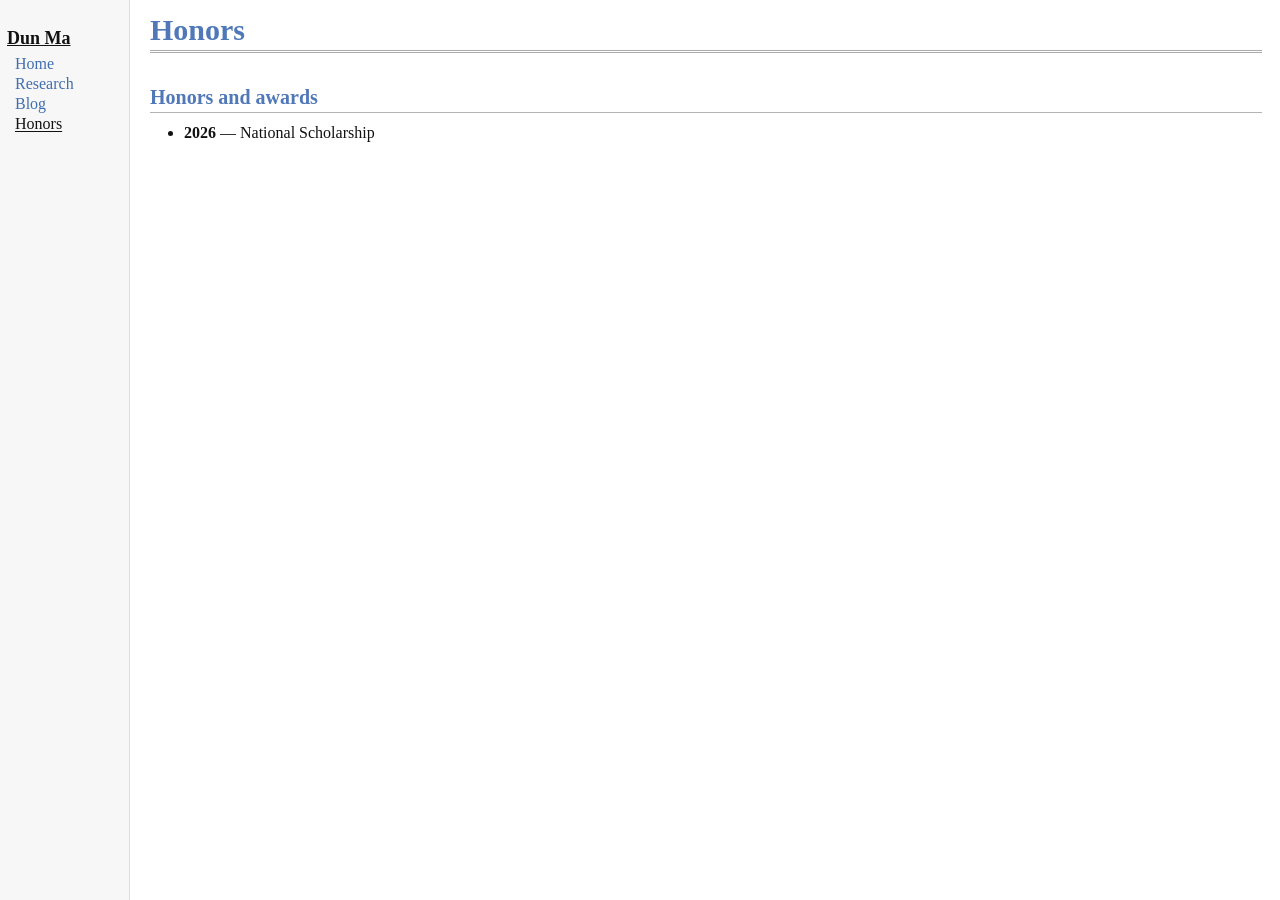
<file: awards.html>
<!doctype html>
<html lang="en">
<head>
<meta charset="utf-8"><meta name="viewport" content="width=device-width,initial-scale=1">
<meta name="description" content="Dun Ma, undergraduate student at Tsinghua University. Interested in learning theory, reinforcement learning, and large language models.">
<title>Honors | Dun Ma</title>
<link rel="stylesheet" href="./assets/style.css?v=20261113e">
<link rel="icon" type="image/svg+xml" href="./assets/favicon.svg">
</head>
<body>
<aside class="sidebar"><a class="name" href="./index.html?v=20261113e">Dun Ma</a><a class="nav" href="./index.html?v=20261113e">Home</a><a class="nav" href="./research.html?v=20261113e">Research</a><a class="nav" href="./blog.html?v=20261113e">Blog</a><a class="nav active" href="./awards.html?v=20261113e">Honors</a></aside>
<main class="main"><h1>Honors</h1>
<h2>Honors and awards</h2>
<ul class="simple-list"><li><strong>2026</strong> — National Scholarship</li></ul>
</main>
</body>
</html>
</file>
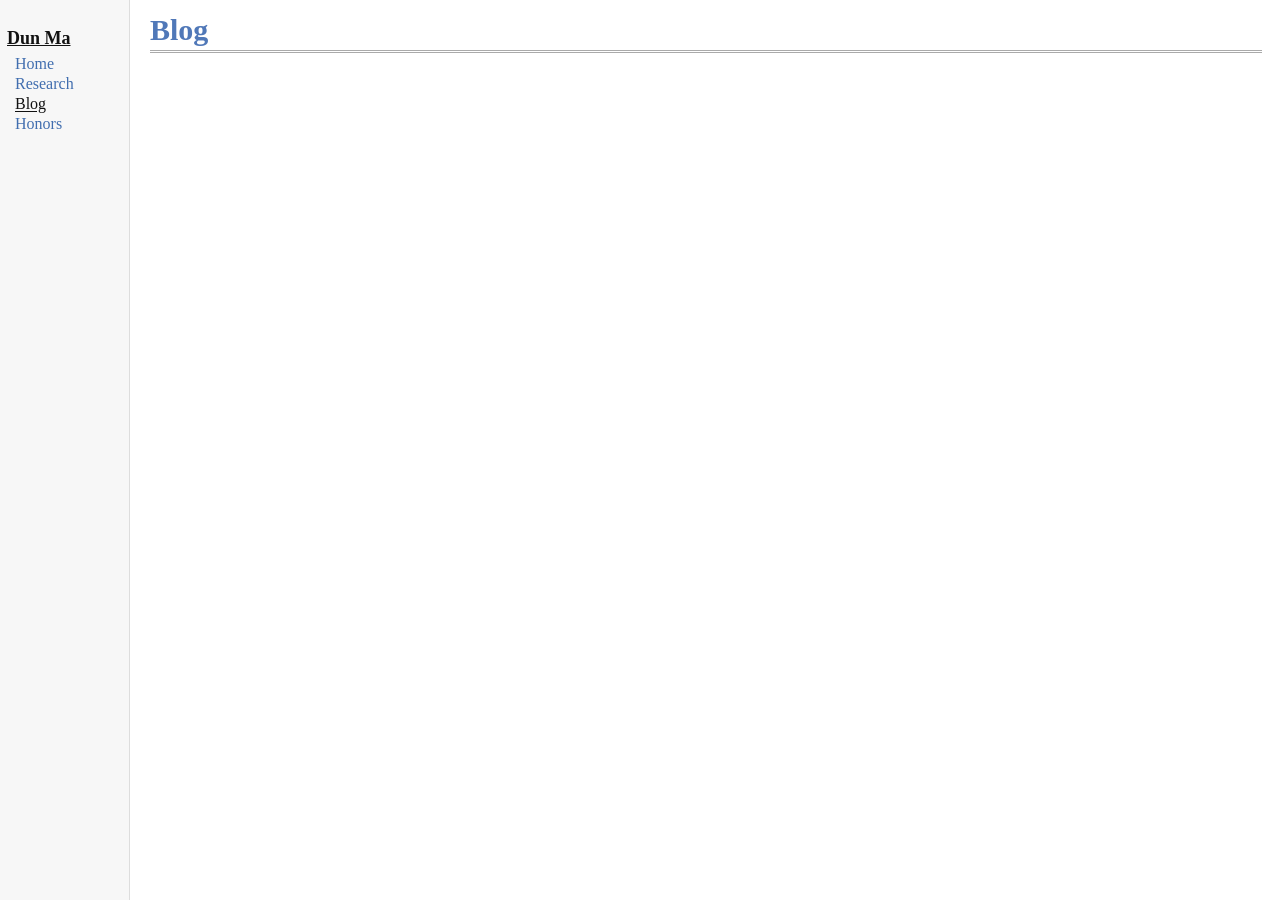
<file: blog.html>
<!doctype html>
<html lang="en">
<head>
<meta charset="utf-8"><meta name="viewport" content="width=device-width,initial-scale=1">
<meta name="description" content="Dun Ma, undergraduate student at Tsinghua University. Interested in learning theory, reinforcement learning, and large language models.">
<title>Blog | Dun Ma</title>
<link rel="stylesheet" href="./assets/style.css?v=20261113e">
<link rel="icon" type="image/svg+xml" href="./assets/favicon.svg">
</head>
<body>
<aside class="sidebar"><a class="name" href="./index.html?v=20261113e">Dun Ma</a><a class="nav" href="./index.html?v=20261113e">Home</a><a class="nav" href="./research.html?v=20261113e">Research</a><a class="nav active" href="./blog.html?v=20261113e">Blog</a><a class="nav" href="./awards.html?v=20261113e">Honors</a></aside>
<main class="main"><h1>Blog</h1>
</main>
</body>
</html>
</file>
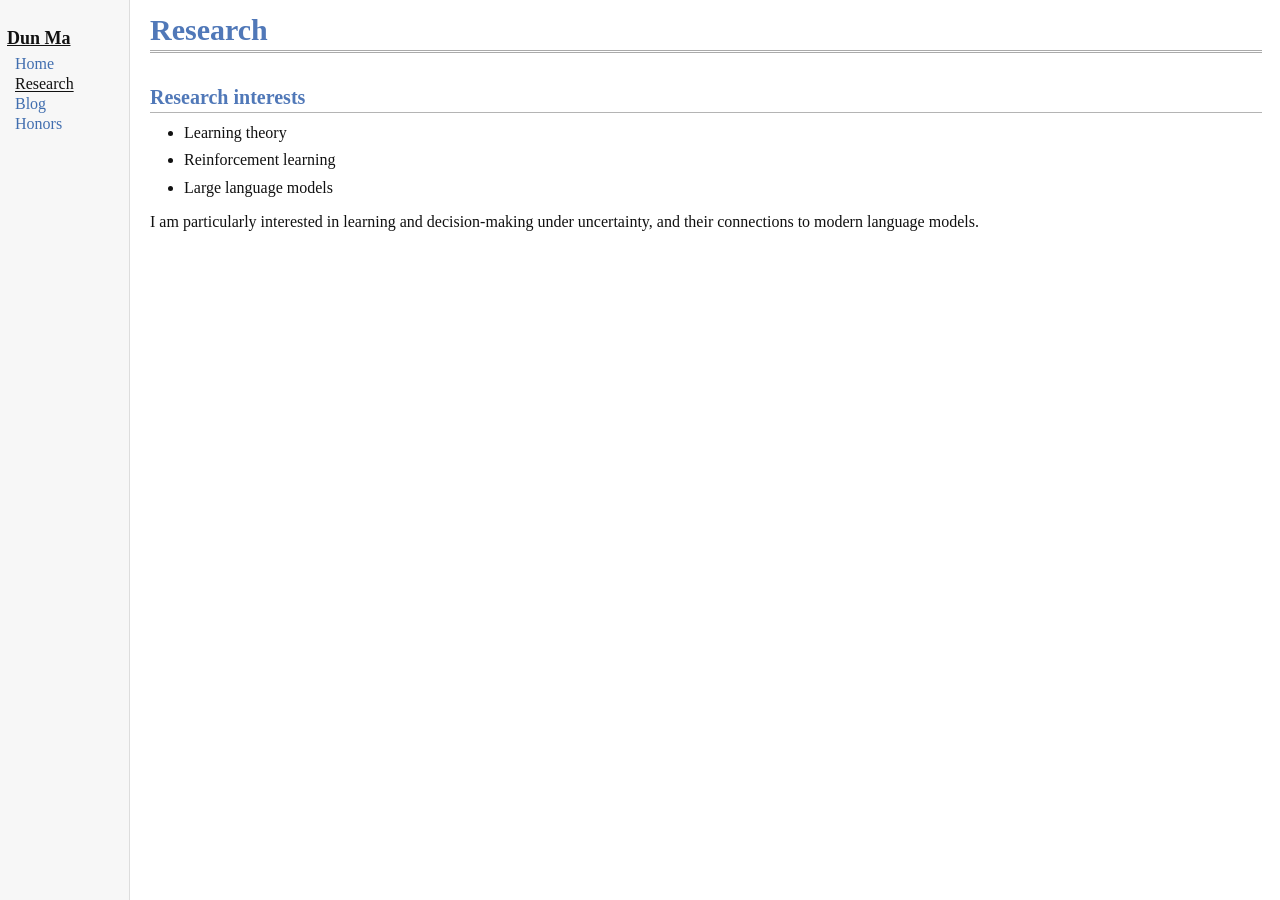
<file: research.html>
<!doctype html>
<html lang="en">
<head>
<meta charset="utf-8"><meta name="viewport" content="width=device-width,initial-scale=1">
<meta name="description" content="Dun Ma, undergraduate student at Tsinghua University. Interested in learning theory, reinforcement learning, and large language models.">
<title>Research | Dun Ma</title>
<link rel="stylesheet" href="./assets/style.css?v=20261113e">
<link rel="icon" type="image/svg+xml" href="./assets/favicon.svg">
</head>
<body>
<aside class="sidebar"><a class="name" href="./index.html?v=20261113e">Dun Ma</a><a class="nav" href="./index.html?v=20261113e">Home</a><a class="nav active" href="./research.html?v=20261113e">Research</a><a class="nav" href="./blog.html?v=20261113e">Blog</a><a class="nav" href="./awards.html?v=20261113e">Honors</a></aside>
<main class="main"><h1>Research</h1>
<h2>Research interests</h2>
<ul class="simple-list">
<li>Learning theory</li>
<li>Reinforcement learning</li>
<li>Large language models</li>
</ul>
<p class="bodycopy">I am particularly interested in learning and decision-making under uncertainty, and their connections to modern language models.</p>
</main>
</body>
</html>
</file>
<file: assets/style.css>
:root{--blue:#5078b8;--link:#416eaf;--gray:#b4b4b4}
*{box-sizing:border-box}
body{font-family:"Times New Roman",Times,serif;font-size:16px;line-height:1.26;margin:0;background:#fff;color:#111}
a{color:var(--link);text-decoration:none}a:hover{text-decoration:underline}
.sidebar{position:fixed;top:0;bottom:0;left:0;width:130px;padding:28px 7px 15px;background:#f7f7f7;border-right:1px solid #ddd}
.sidebar .name{font-size:18px;font-weight:bold;color:#111;text-decoration:underline;display:block;line-height:1.15;margin-bottom:5px}
.sidebar a.nav{display:block;margin-left:8px;font-size:16px}
.sidebar a.nav.active{color:#111;text-decoration:underline;text-underline-offset:2px}
.main{margin-left:130px;padding:13px 18px 60px 20px;max-width:1500px}
h1{font-size:30px;line-height:1.1;font-weight:bold;color:var(--blue);padding:0 0 4px;margin:0 0 26px;border-bottom:3px double #aaa}
h2{font-size:20px;font-weight:bold;color:var(--blue);border-bottom:1px solid var(--gray);margin:32px 0 10px;padding:0 0 2px}
p{margin:0 0 11px}.profile{padding:0 8px;margin-bottom:32px}.profile p{margin:0 0 15px}.contact{margin-top:8px}
.about{max-width:950px}.bodycopy{max-width:950px}.simple-list{margin:0 0 14px;padding-left:34px}.simple-list li{margin:7px 0}
.sidebar .visit-counter{position:fixed;left:7px;bottom:12px;margin:0;line-height:1;z-index:1}
.visit-counter img{display:block;height:14px;width:auto;opacity:.62}.visit-counter img:hover{opacity:.85}
@media(max-width:640px){.sidebar{position:static;width:100%;padding:10px 15px;border-right:0;border-bottom:1px solid #ddd}.sidebar .name{display:inline-block;margin:0 15px 0 0}.sidebar a.nav{display:inline-block;margin:0 10px 0 0}.main{margin:0;padding:16px 15px 40px}h1{font-size:28px}h2{font-size:19px}}
</file>
